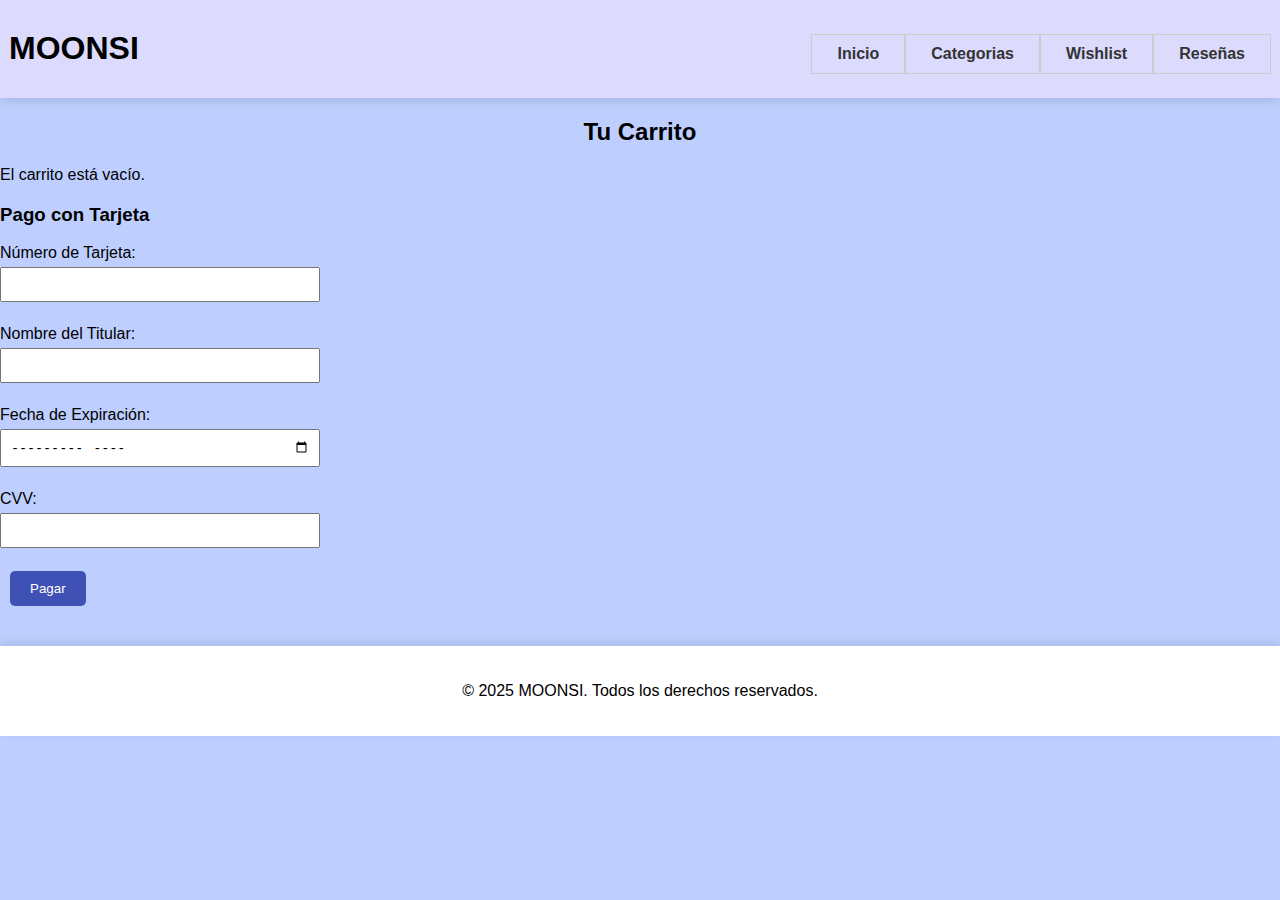
<file: src/main/resources/static/carrito.html>
<!DOCTYPE html>
<html lang="es">
<head>
  <meta charset="UTF-8">
  <meta name="viewport" content="width=device-width, initial-scale=1.0">
  <title>Carrito de Compras</title>
  <link href="css/estilos.css" rel="stylesheet" />
  <script>
    document.addEventListener('DOMContentLoaded', () => {
      const carrito = JSON.parse(localStorage.getItem('carrito')) || [];
      const contenedor = document.getElementById('carrito');
      let total = 0;

      if (carrito.length === 0) {
        contenedor.innerHTML = '<p>El carrito está vacío.</p>';
        return;
      }

      carrito.forEach(p => {
        const precio = parseInt(p.precio.replace(/[^\d]/g, '')) || 0;
        total += precio;

        contenedor.innerHTML += `
          <div class="producto">
            <img src="${p.imagen}" width="150" alt="${p.nombre}">
            <h3>${p.nombre}</h3>
            <p>₡${precio.toLocaleString()}</p>
            <button onclick="eliminar(${p.id})">Eliminar</button>
          </div>
        `;
      });

      document.getElementById('total').textContent = `Total: ₡${total.toLocaleString()}`;
    });

    function eliminar(id) {
      let carrito = JSON.parse(localStorage.getItem('carrito')) || [];
      carrito = carrito.filter(p => p.id !== id);
      localStorage.setItem('carrito', JSON.stringify(carrito));
      location.reload();
    }

    document.addEventListener('DOMContentLoaded', () => {
      const formularioPago = document.getElementById('formulario-pago');
      if (formularioPago) {
        formularioPago.addEventListener('submit', function (e) {
          e.preventDefault();

          const numero = document.getElementById('numero').value;
          const nombre = document.getElementById('nombre').value;
          const fecha = document.getElementById('fecha').value;
          const cvv = document.getElementById('cvv').value;

          if (!numero || !nombre || !fecha || !cvv) {
            alert('Por favor complete todos los campos.');
            return;
          }

          document.getElementById('mensaje-pago').textContent = '¡Pago realizado con éxito! Gracias por su compra.';
          localStorage.removeItem('carrito');

          setTimeout(() => {
            location.reload();
          }, 3000);
        });
      }
    });
  </script>
</head>
<body>
  <header>
    <nav>
      <h1>MOONSI</h1>
      <ul>
        <li><a href="inicio.html">Inicio</a></li>
        <li><a href="categorias.html">Categorias</a></li>
        <li><a href="wishlist.html">Wishlist</a></li>
        <li><a href="resenas.html">Reseñas</a></li>
      </ul>
    </nav>
  </header>

  <main>
    <h2>Tu Carrito</h2>
    <section id="carrito"></section>
    <p id="total"></p>

    <section id="pago" style="margin-top: 20px;">
      <h3>Pago con Tarjeta</h3>
      <form id="formulario-pago">
        <label for="numero">Número de Tarjeta:</label><br>
        <input type="text" id="numero" required maxlength="16" pattern="\d{16}"><br><br>

        <label for="nombre">Nombre del Titular:</label><br>
        <input type="text" id="nombre" required><br><br>

        <label for="fecha">Fecha de Expiración:</label><br>
        <input type="month" id="fecha" required><br><br>

        <label for="cvv">CVV:</label><br>
        <input type="text" id="cvv" required maxlength="3" pattern="\d{3}"><br><br>

        <button type="submit">Pagar</button>
      </form>
      <p id="mensaje-pago" style="color: green;"></p>
    </section>
  </main>

  <footer>
    <p>&copy; 2025 MOONSI. Todos los derechos reservados.</p>
  </footer>
</body>
</html>
</file>
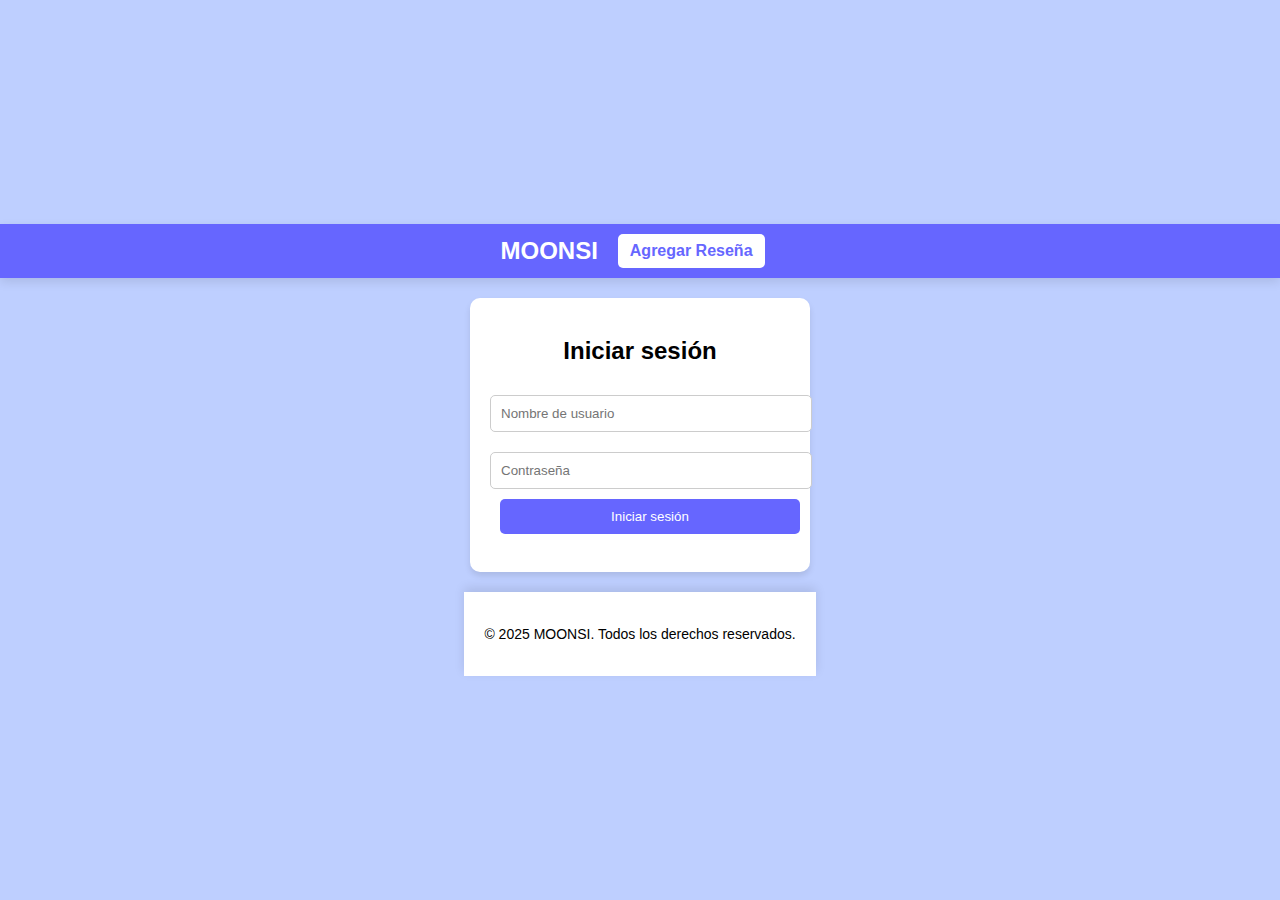
<file: src/main/resources/static/inicio.html>
<!DOCTYPE html>
<html lang="es">
<head>
    <meta charset="UTF-8">
    <meta name="viewport" content="width=device-width, initial-scale=1.0">
    <title>Inicio de Sesión</title>
    
    <link href="css/estilos.css" rel="stylesheet" type="text/css"/>
    
    <style>
        body {
            font-family: Arial, sans-serif;
            display: flex;
            flex-direction: column;
            justify-content: center;
            align-items: center;
            height: 100vh;
            background-color: #becfff;
            margin: 0;
        }
        header {
            width: 100%;
            text-align: center;
            background-color: #6666ff;
            padding: 10px 0;
        }
        nav {
            display: flex;
            justify-content: center;
            align-items: center;
        }
        h1 {
            color: white;
            margin: 0;
            font-size: 24px;
        }
        .btn-reseñas {
            margin-left: 20px;
            text-decoration: none;
            background-color: white;
            color: #6666ff;
            padding: 8px 12px;
            border-radius: 5px;
            font-weight: bold;
        }
        .btn-reseñas:hover {
            background-color: #4444cc;
            color: white;
        }
        .login-container {
            background-color: white;
            padding: 20px;
            border-radius: 10px;
            box-shadow: 0 4px 6px rgba(0, 0, 0, 0.1);
            width: 300px;
            text-align: center;
            margin-top: 20px;
        }
        h2 {
            margin-bottom: 20px;
        }
        .input-field {
            width: 100%;
            padding: 10px;
            margin: 10px 0;
            border-radius: 5px;
            border: 1px solid #ccc;
        }
        button {
            width: 100%;
            padding: 10px;
            background-color: #6666ff;
            color: white;
            border: none;
            border-radius: 5px;
            cursor: pointer;
        }
        button:hover {
            background-color: #4444cc;
        }
        footer {
            margin-top: 20px;
            text-align: center;
            font-size: 14px;
        }
    </style>
</head>
<body>
    <header>
        <nav>
            <h1>MOONSI</h1>
            <a href="resenas.html" class="btn-reseñas">Agregar Reseña</a>
        </nav>
    </header>
    
    <main>
        <div class="login-container">
            <h2>Iniciar sesión</h2>
            <form action="categorias.html" method="GET">
                <input type="text" name="username" class="input-field" placeholder="Nombre de usuario" required>
                <input type="password" name="password" class="input-field" placeholder="Contraseña" required>
                <button type="submit">Iniciar sesión</button>
            </form>
            <br>
        </div>
    </main>
    
    <footer>
        <p>&copy; 2025 MOONSI. Todos los derechos reservados.</p>
    </footer>
</body>
</html>
</file>
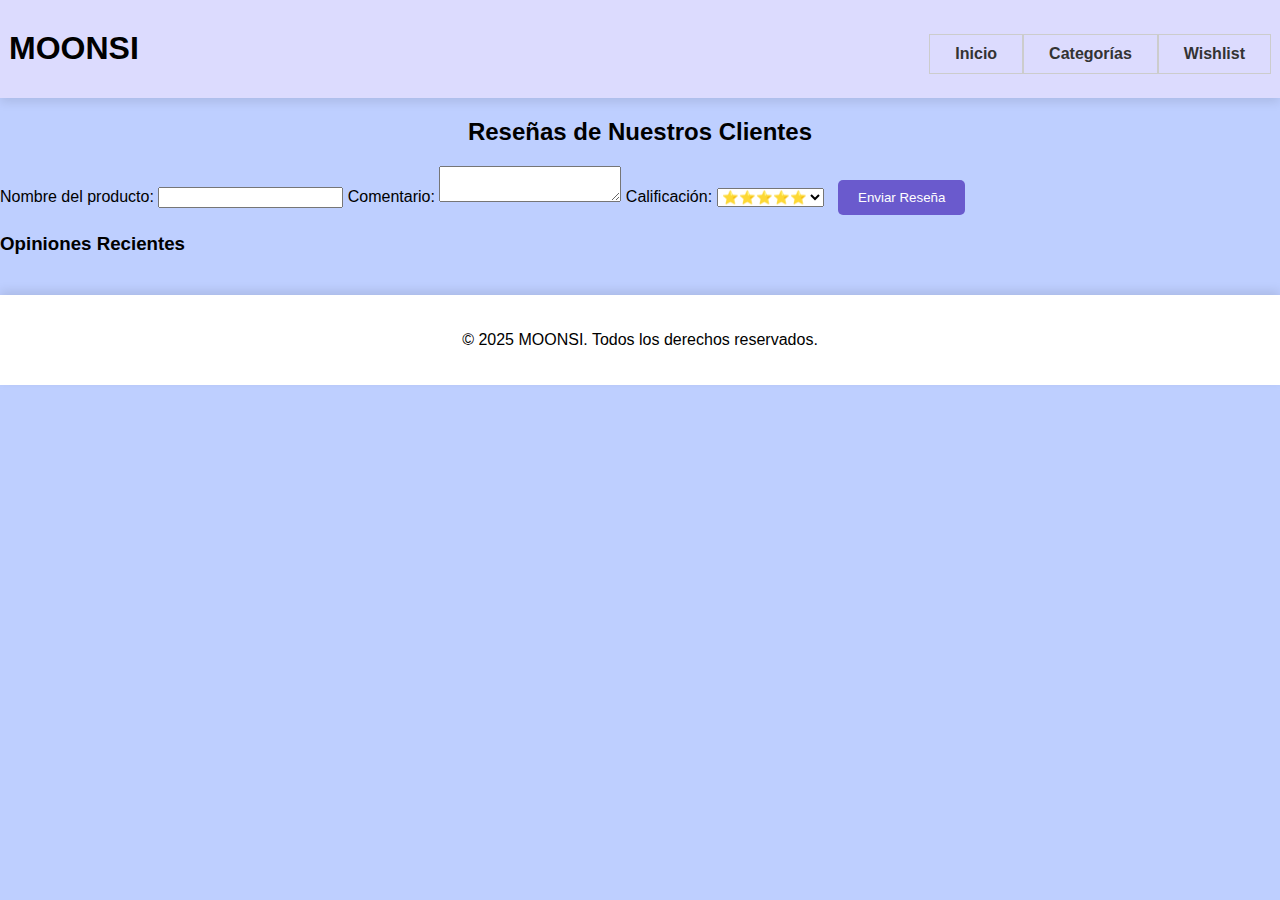
<file: src/main/resources/static/resenas.html>
<!DOCTYPE html>
<html lang="es">
<head>
    <meta charset="UTF-8">
    <meta name="viewport" content="width=device-width, initial-scale=1.0">
    <title>Reseñas de Productos</title>
    <link href="css/estilos.css" rel="stylesheet" type="text/css"/>
</head>
<body>
    <header>
        <nav>
            <h1>MOONSI</h1>
            <ul>
                <li><a href="inicio.html">Inicio</a></li>
                <li><a href="categorias.html">Categorías</a></li>
                <li><a href="wishlist.html">wishlist</a></li>
            </ul>
        </nav>
    </header>
    
    <main>
        <section id="reseñas">
            <h2>Reseñas de Nuestros Clientes</h2>
            <form id="formulario-reseña">
                <label for="nombre">Nombre del producto:</label>
                <input type="text" id="nombre" required>
                
                <label for="comentario">Comentario:</label>
                <textarea id="comentario" required></textarea>
                
                <label for="calificacion">Calificación:</label>
                <select id="calificacion">
                    <option value="5">⭐⭐⭐⭐⭐</option>
                    <option value="4">⭐⭐⭐⭐</option>
                    <option value="3">⭐⭐⭐</option>
                    <option value="2">⭐⭐</option>
                    <option value="1">⭐</option>
                </select>
                
                <button type="submit">Enviar Reseña</button>
            </form>
            
            <section id="lista-reseñas">
                <h3>Opiniones Recientes</h3>
                <ul id="reseñas-container">
                    <!-- Las reseñas se agregarán aquí dinámicamente -->
                </ul>
            </section>
        </section>
    </main>
    
    <footer>
        <p>&copy; 2025 MOONSI. Todos los derechos reservados.</p>
    </footer>
    
    <script>
        document.getElementById("formulario-reseña").addEventListener("submit", function(event) {
            event.preventDefault();
            
            let nombre = document.getElementById("nombre").value;
            let comentario = document.getElementById("comentario").value;
            let calificacion = document.getElementById("calificacion").value;
            
            let nuevaReseña = document.createElement("li");
            nuevaReseña.innerHTML = `<strong>${nombre}</strong>: ${comentario} - ${'⭐'.repeat(calificacion)}`;
            
            document.getElementById("reseñas-container").appendChild(nuevaReseña);
            
            document.getElementById("formulario-reseña").reset();
        });
    </script>
</body>
</html>
</file>
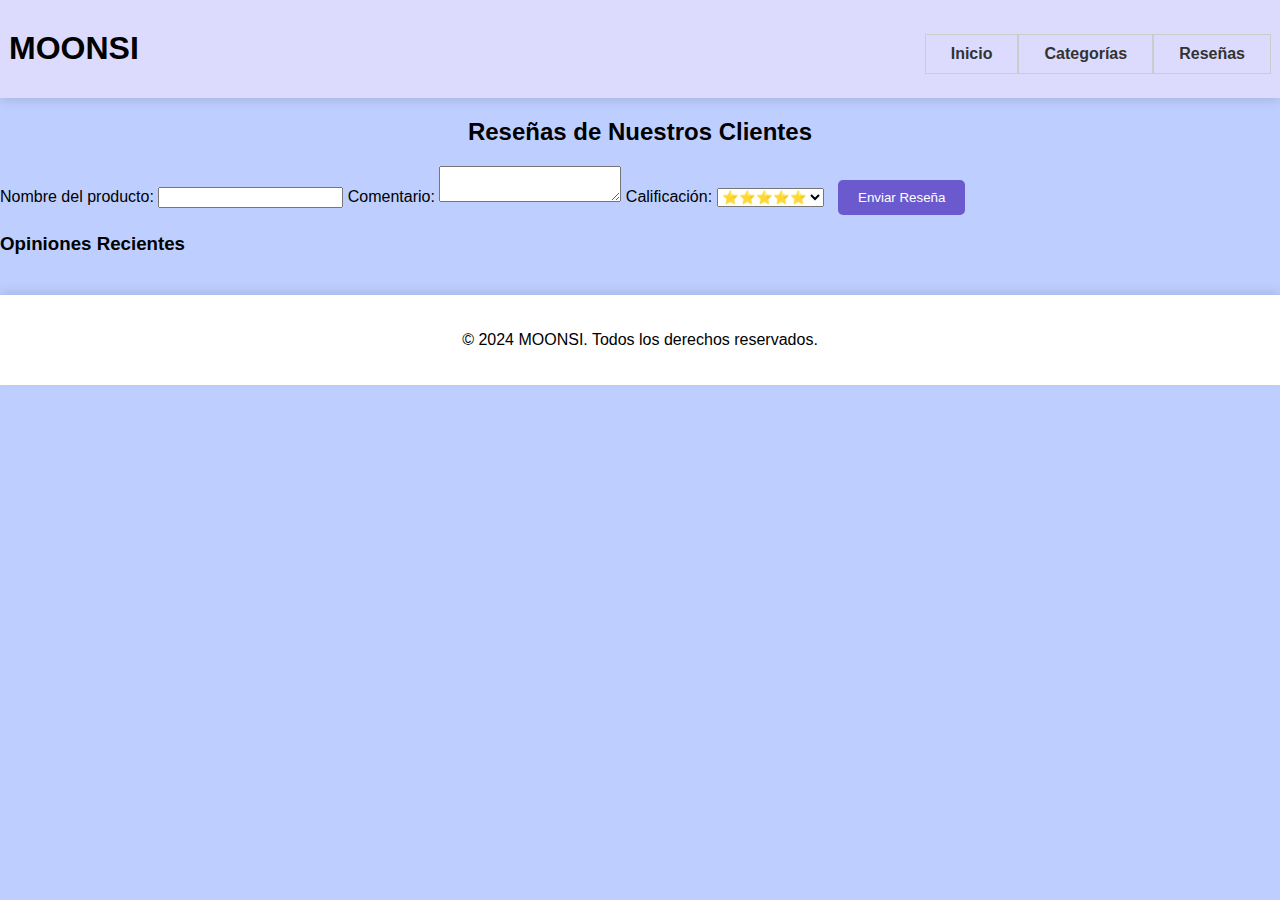
<file: src/main/resources/static/resen╠âas.html>
<!DOCTYPE html>
<html lang="es">
<head>
    <meta charset="UTF-8">
    <meta name="viewport" content="width=device-width, initial-scale=1.0">
    <title>Reseñas de Productos</title>
    <link href="css/estilos.css" rel="stylesheet" type="text/css"/>
</head>
<body>
    <header>
        <nav>
            <h1>MOONSI</h1>
            <ul>
                <li><a href="inicio.html">Inicio</a></li>
                <li><a href="categorias.html">Categorías</a></li>
                <li><a href="#reseñas">Reseñas</a></li>
            </ul>
        </nav>
    </header>
    
    <main>
        <section id="reseñas">
            <h2>Reseñas de Nuestros Clientes</h2>
            <form id="formulario-reseña">
                <label for="nombre">Nombre del producto:</label>
                <input type="text" id="nombre" required>
                
                <label for="comentario">Comentario:</label>
                <textarea id="comentario" required></textarea>
                
                <label for="calificacion">Calificación:</label>
                <select id="calificacion">
                    <option value="5">⭐⭐⭐⭐⭐</option>
                    <option value="4">⭐⭐⭐⭐</option>
                    <option value="3">⭐⭐⭐</option>
                    <option value="2">⭐⭐</option>
                    <option value="1">⭐</option>
                </select>
                
                <button type="submit">Enviar Reseña</button>
            </form>
            
            <section id="lista-reseñas">
                <h3>Opiniones Recientes</h3>
                <ul id="reseñas-container">
                    <!-- Las reseñas se agregarán aquí dinámicamente -->
                </ul>
            </section>
        </section>
    </main>
    
    <footer>
        <p>&copy; 2024 MOONSI. Todos los derechos reservados.</p>
    </footer>
    
    <script>
        document.getElementById("formulario-reseña").addEventListener("submit", function(event) {
            event.preventDefault();
            
            let nombre = document.getElementById("nombre").value;
            let comentario = document.getElementById("comentario").value;
            let calificacion = document.getElementById("calificacion").value;
            
            let nuevaReseña = document.createElement("li");
            nuevaReseña.innerHTML = `<strong>${nombre}</strong>: ${comentario} - ${'⭐'.repeat(calificacion)}`;
            
            document.getElementById("reseñas-container").appendChild(nuevaReseña);
            
            document.getElementById("formulario-reseña").reset();
        });
    </script>
</body>
</html>
</file>
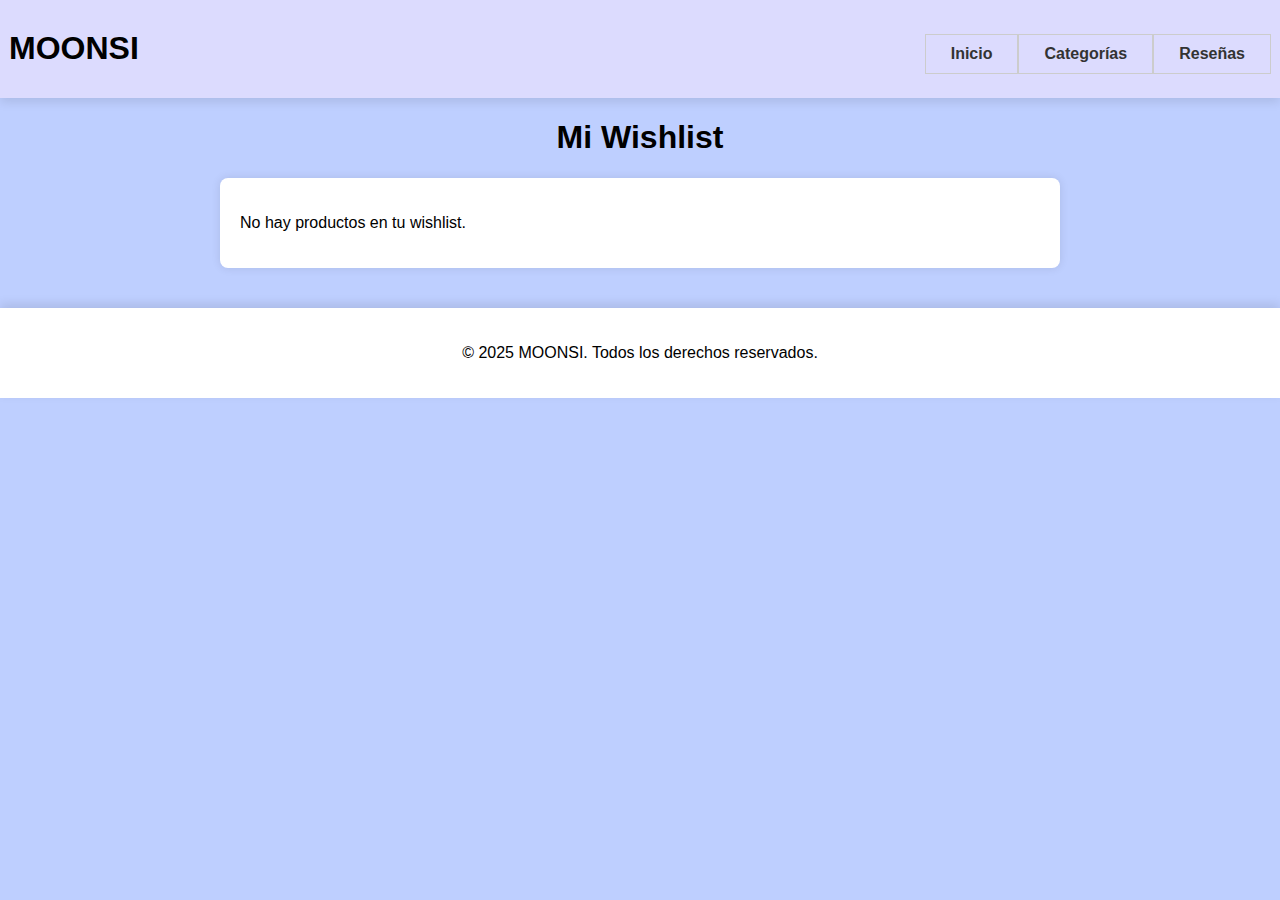
<file: src/main/resources/static/wishlist.html>
<!-- wishlist.html -->
<!DOCTYPE html>
<html lang="es">
    <head>
        <meta charset="UTF-8">
        <title>Wishlist</title>
        <link rel="stylesheet" href="css/estilos.css"> <!-- Asegúrate de que este enlace apunte a tu archivo CSS -->
        <style>
            /* Estilos adicionales para la wishlist */

            #wishlist-container {
                max-width: 800px;
                margin: 20px auto;
                padding: 20px;
                background: white;
                border-radius: 8px;
                box-shadow: 0 0 10px rgba(0, 0, 0, 0.1);
            }
            .producto {
                border-bottom: 1px solid #ddd;
                padding: 10px 0;
                display: flex; /* Usar flexbox para alinear imagen y texto */
                align-items: center; /* Centrar verticalmente */
            }
            .producto img {
                width: 250px; /* Ajusta el tamaño de la imagen a 250px */
                height: auto;
                margin-right: 20px; /* Espacio entre la imagen y el texto */
            }
            .producto h2 {
                margin: 0;
                font-size: 1.5em;
            }
            .producto p {
                margin: 5px 0;
            }
            .precio {
                font-weight: bold;
                color: #e67e22; /* Color del precio */
            }
            .eliminar {
                color: red;
                cursor: pointer;
                text-decoration: underline;
            }
        </style>
    </head>
    <body>

        <header>
            <nav>
                <h1>MOONSI</h1>
                <ul>
                    <li><a href="inicio.html">Inicio</a></li>
                    <li><a href="categorias.html">Categorías</a></li>
                    <li><a href="resenas.html">Reseñas</a></li>
                </ul>
            </nav>
        </header>
        <h1>Mi Wishlist</h1>
        <div id="wishlist-container"></div>

        <footer>
            <p>&copy; 2025 MOONSI. Todos los derechos reservados.</p>
        </footer>
        <script>
            // Función para mostrar la wishlist
            function mostrarWishlist() {
                const wishlist = JSON.parse(localStorage.getItem('wishlist')) || [];
                const wishlistContainer = document.getElementById('wishlist-container');

                if (wishlist.length === 0) {
                    wishlistContainer.innerHTML = '<p>No hay productos en tu wishlist.</p>';
                } else {
                    wishlistContainer.innerHTML = ''; // Limpiar el contenedor
                    wishlist.forEach((producto, index) => {
                        const productoDiv = document.createElement('div');
                        productoDiv.classList.add('producto');
                        productoDiv.innerHTML = `
                            <img src="${producto.imagen}" alt="${producto.nombre}">
                            <div>
                                <h2>${producto.nombre}</h2>
                                <p class="precio">Precio: ${producto.precio}</p>
                                <span class="eliminar" onclick="eliminarProducto(${index})">Eliminar</span>
                            </div>
                        `;
                        wishlistContainer.appendChild(productoDiv);
                    });
                }
            }

            // Función para eliminar un producto de la wishlist
            function eliminarProducto(index) {
                const wishlist = JSON.parse(localStorage.getItem('wishlist')) || [];
                wishlist.splice(index, 1); // Eliminar el producto en la posición 'index'
                localStorage.setItem('wishlist', JSON.stringify(wishlist)); // Guardar la wishlist actualizada
                mostrarWishlist(); // Volver a mostrar la wishlist
            }

            // Llamar a la función al cargar la página
            window.onload = mostrarWishlist;
        </script>
    </body>
</html>
</file>
<file: src/main/resources/static/css/estilos.css>
body {
    margin: 0;
    padding: 0;
    font-family: 'Arial', sans-serif;
    background-color: #becfff;

}

header {
    display: flex;
    justify-content: space-between;
    align-items: center;
    padding: 9px;
    background-color: #dcdbfe;
    box-shadow: 0 4px 10px rgba(0, 0, 0, 0.1);
}

nav a {
    text-decoration: none;
    color: #333;
    margin: 0 15px;
    font-weight: bold;
    text-transform: capitalize;
}

nav ul {
    display: flex;
    list-style: none;
    margin: 0;
    padding: 0;
}

nav {
    display: flex;
    justify-content: space-between;
    align-items: baseline;
    width: 100%;
}

nav a:hover {
    color: #6A5ACD; /* Lila pastel */
}


.producto {
    display: flex;
    flex-wrap: wrap;
    justify-content: left;
    gap: 20px;
    padding: 40px;
}

.producto-card {
    background-color: #fff;
    padding: 15px;
    border-radius: 10px;
    box-shadow: 0 4px 10px rgba(0, 0, 0, 0.1);
    text-align: left;
    width: 250px;
    transition: transform 0.3s;
}

.producto-card:hover {
    transform: scale(1.05);
}

.producto-card img {
    width: 100%;
    border-radius: 10px;
}

button {
    background-color: #6A5ACD;
    color: white;
    padding: 10px 20px;
    border: none;
    border-radius: 5px;
    cursor: pointer;
    transition: background-color 0.3s;
}

button:hover {
    background-color: #483D8B;
}


footer {
    text-align: center;
    padding: 20px;
    background-color: #fff;
    box-shadow: 0 -4px 10px rgba(0, 0, 0, 0.1);
    margin-top: 40px;
}

body {
    font-family: Arial, sans-serif;
}

h1, h2 {
    text-align: center;
}

ul {
    list-style-type: none;
    padding: 0;
}

li {
    display: flex;
    justify-content: space-between;
    padding: 10px;
    border: 1px solid #ccc;
    margin: 5px 0;
}

button {
    margin-left: 10px;
}
#chat-container {
    position: fixed;
    bottom: 20px;
    right: 20px;
    width: 300px;
    max-height: 400px;
    background: white;
    border: 1px solid #ccc;
    border-radius: 10px;
    display: none;
    flex-direction: column;
    box-shadow: 0 4px 8px rgba(0, 0, 0, 0.2);
}

#chat-header {
    background: #444;
    color: white;
    padding: 10px;
    text-align: center;
    border-top-left-radius: 10px;
    border-top-right-radius: 10px;
}

#chat-body {
    flex: 1;
    padding: 10px;
    overflow-y: auto;
    height: 250px;
}

#chat-footer {
    display: flex;
    border-top: 1px solid #ccc;
    padding: 5px;
}

#chat-footer input {
    flex: 1;
    padding: 5px;
    border: none;
    outline: none;
}

#chat-footer button {
    background: #444;
    color: white;
    border: none;
    padding: 5px 10px;
    cursor: pointer;
}

#chat-toggle {
    position: fixed;
    bottom: 20px;
    right: 20px;
    background: #444;
    color: white;
    border: none;
    padding: 10px 15px;
    border-radius: 50%;
    cursor: pointer;
    font-size: 18px;
    box-shadow: 0 4px 8px rgba(0, 0, 0, 0.2);
}
#pago input {
    width: 300px;
    padding: 8px;
    margin: 5px 0;
}

#pago button {
    padding: 10px 20px;
    background-color: #3f51b5;
    color: white;
    border: none;
    cursor: pointer;
}

#pago button:hover {
    background-color: #303f9f;
}
</file>
